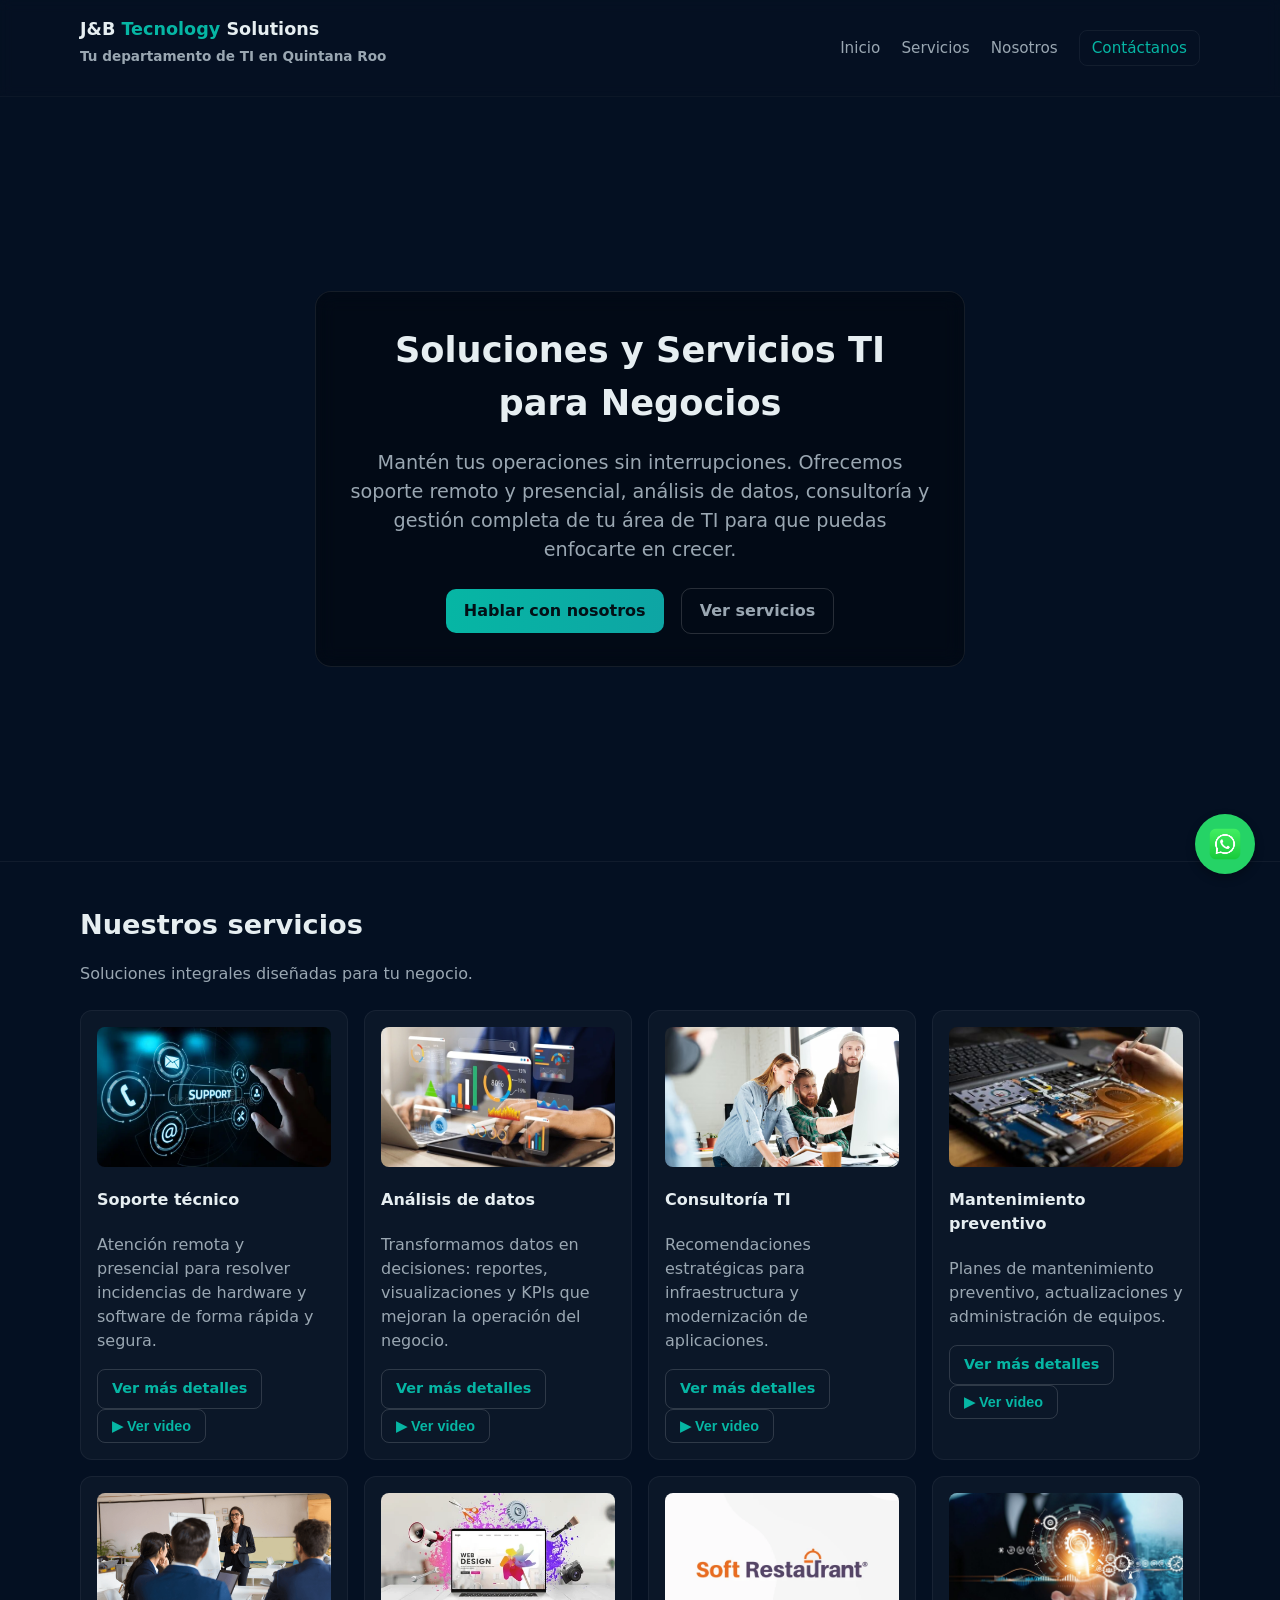
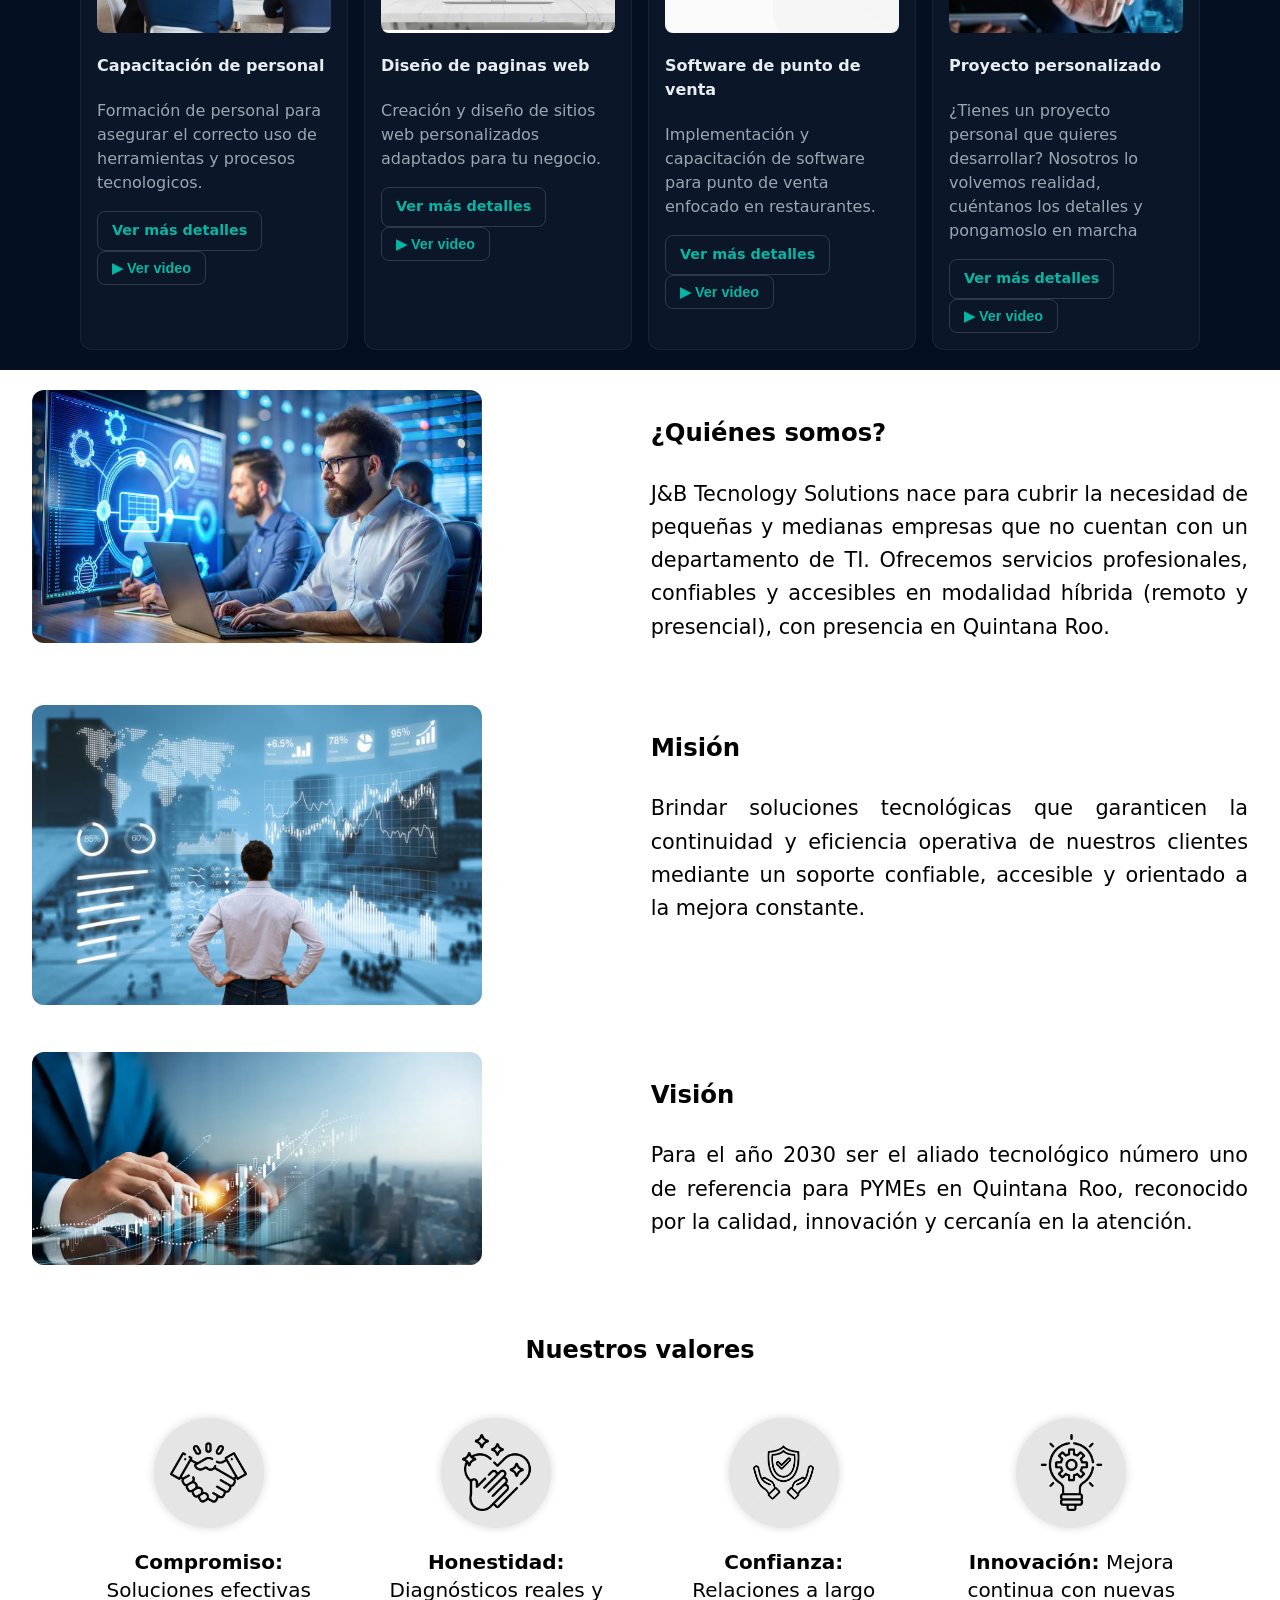
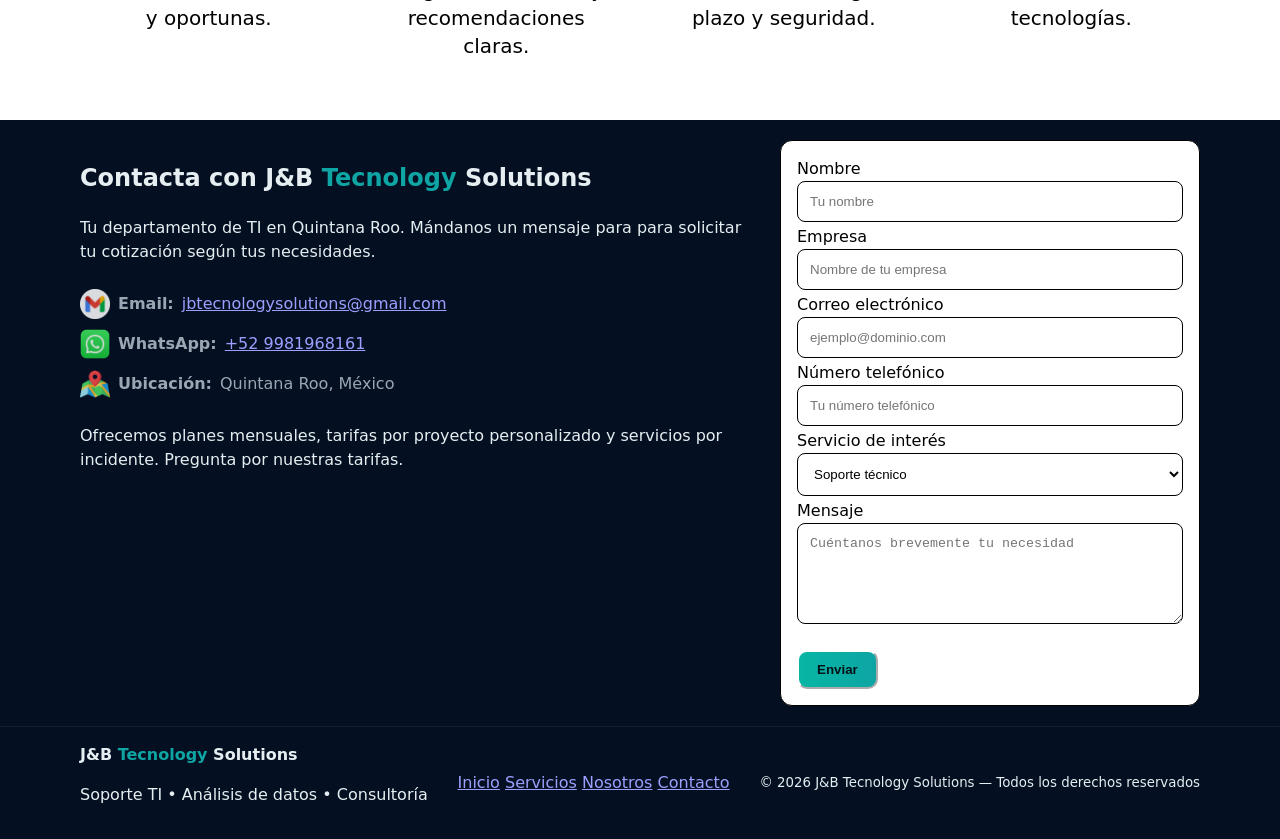
<file: index.html>
<!doctype html>
<html lang="es">
<head>
  <meta charset="utf-8" />
  <meta name="viewport" content="width=device-width,initial-scale=1" />
  <title>J&B Tecnology Solutions</title>
  <meta name="description" content="Soporte técnico, análisis de datos y consultoría TI para pequeñas y medianas empresas en Quintana Roo." />
  <link rel="stylesheet" href="styles.css" />
</head>


<body id="top">
  <div id="loader">
    <canvas id="loader-canvas"></canvas>
  </div>
  <header class="site-header">
    <div class="container header-inner">
      <div class="brand">
        <h1>J&B<span> Tecnology</span> Solutions</h1>
        <h3 class="tagline">Tu departamento de TI en Quintana Roo</h3>
      </div>

      <nav class="main-nav" aria-label="Navegación principal">
        <a href="#top">Inicio</a>
        <a href="#servicios">Servicios</a>
        <a href="#sobre-nosotros">Nosotros</a>
        <a href="#contacto" class="cta">Contáctanos</a>
      </nav>
    </div>
  </header>

  <main>
    <!-- HERO -->
    <section class="hero">
      <video class="hero-image" autoplay muted loop>
        <source src="Images/Video2.mp4" type="video/mp4">
      </video>

      <!-- CONTENIDO CENTRADO Y CON TRANSPARENCIA -->
      <div class="hero-center">
        <div class="hero-box">
          <h2>Soluciones y Servicios TI para Negocios</h2>
          <p>
            Mantén tus operaciones sin interrupciones. Ofrecemos soporte remoto y presencial, análisis de datos, consultoría y
            gestión completa de tu área de TI para que puedas enfocarte en crecer.
          </p>
          <div class="hero-ctas">
            <a href="#contacto" class="btn primary">Hablar con nosotros</a>
            <a href="#servicios" class="btn ghost">Ver servicios</a>
          </div>
        </div>
      </div>
    </section>

    <!-- SERVICES -->
    <section id="servicios" class="section services">
     <div class="container">
      <h2 class="section-title">Nuestros servicios</h2>
      <p class="section-lead">Soluciones integrales diseñadas para tu negocio.</p>

      <div class="cards-grid">

        <article class="card">
          <div class="card-image">
           <img src="Images/20.jpg" alt="Soporte técnico">
          </div>
          <h4>Soporte técnico</h4>
          <p>Atención remota y presencial para resolver incidencias de hardware y software de forma rápida y segura.</p>
          <a href="servicios.html#soporte" class="btn btn-card">Ver más detalles</a>
          <button class="btn btn-card ver-video" data-video="Images/Soporte.mp4">
            ▶ Ver video
          </button>
        </article>

        <article class="card">
          <div class="card-image">
           <img src="Images/21.jpg" alt="Análisis de datos">
          </div>
          <h4>Análisis de datos</h4>
          <p>Transformamos datos en decisiones: reportes, visualizaciones y KPIs que mejoran la operación del negocio.</p>
          <a href="servicios.html#analisis" class="btn btn-card">Ver más detalles</a>
          <button class="btn btn-card ver-video" data-video="Images/Analisis.mp4">
            ▶  Ver video
          </button>
        </article>

        <article class="card">
          <div class="card-image">
           <img src="Images/22.jpg" alt="Consultoría TI"> 
          </div>
          <h4>Consultoría TI</h4>
          <p>Recomendaciones estratégicas para infraestructura y modernización de aplicaciones.</p>
          <a href="servicios.html#consultoria" class="btn btn-card">Ver más detalles</a>
          <button class="btn btn-card ver-video" data-video="Images/ConsulTI.mp4">
            ▶ Ver video
          </button>
        </article>

        <article class="card">
          <div class="card-image">
           <img src="Images/23.jpg" alt="Mantenimiento y gestión">
          </div>
          <h4>Mantenimiento preventivo</h4>
          <p>Planes de mantenimiento preventivo, actualizaciones y administración de equipos.</p>
          <a href="servicios.html#mantenimiento" class="btn btn-card">Ver más detalles</a>
          <button class="btn btn-card ver-video" data-video="Images/MPI.mp4">
            ▶ Ver video
          </button>
        </article>

        <article class="card">
          <div class="card-image">
           <img src="Images/24.jpg" alt="Capacitación y soporte remoto"> 
          </div>
          <h4>Capacitación de personal</h4>
          <p>Formación de personal para asegurar el correcto uso de herramientas y procesos tecnologicos.</p>
          <a href="servicios.html#personal" class="btn btn-card">Ver más detalles</a>
          <button class="btn btn-card ver-video" data-video="Images/Capacitacion Personal.mp4">
            ▶ Ver video
          </button>
        </article>

        <article class="card">
          <div class="card-image">
           <img src="Images/28.jpg" alt="Diseño de paginas web"> 
          </div>
          <h4>Diseño de paginas web</h4>
          <p>Creación y diseño de sitios web personalizados adaptados para tu negocio.</p>
          <a href="servicios.html#web" class="btn btn-card">Ver más detalles</a>
          <button class="btn btn-card ver-video" data-video="Images/Analisis.mp4">
            ▶ Ver video
          </button>
        </article>

        <article class="card">
          <div class="card-image">
           <img src="Images/25.jpg" alt="Software de punto de venta"> 
          </div>
          <h4>Software de punto de venta </h4>
          <p>Implementación y capacitación de software para punto de venta enfocado en restaurantes.</p>
          <a href="servicios.html#softrestaurant" class="btn btn-card">Ver más detalles</a>
          <button class="btn btn-card ver-video" data-video="Images/Analisis.mp4">
            ▶ Ver video
          </button>
        </article>

        <article class="card">
          <div class="card-image">
           <img src="Images/29.jpg" alt="Proyecto Personalizado"> 
          </div>
          <h4>Proyecto personalizado</h4>
          <p>¿Tienes un proyecto personal que quieres desarrollar? Nosotros lo volvemos realidad, cuéntanos los detalles y pongamoslo en marcha </p>
          <a href="servicios.html#proyecto" class="btn btn-card">Ver más detalles</a>
          <button class="btn btn-card ver-video" data-video="Images/Analisis.mp4">
            ▶ Ver video
          </button>
        </article>

       </div>
      </div>
    </section>


    <!-- ABOUT -->
    <section id="sobre-nosotros" class="section about">

        <!-- Bloque 1 -->
      <div class="about-grid">
        <div class="izq">
         <img src="Images/2.jpg" alt="Descripción">
        </div>
    
        <div class="about-text">
          <h3>¿Quiénes somos?</h3>
          <p>
            J&B Tecnology Solutions nace para cubrir la necesidad de pequeñas y medianas empresas que no cuentan con un
            departamento de TI. Ofrecemos servicios profesionales, confiables y accesibles en modalidad híbrida (remoto y
            presencial), con presencia en Quintana Roo.
          </p>
        </div>
      </div>
         
        <!-- Bloque 2 -->
      <div class="about-grid">

        <div class="izq">
         <img src="Images/5.jpg" alt="Descripción">
        </div>
        
        <div class="about-text">
         <h3>Misión</h3>
          <p>
            Brindar soluciones tecnológicas que garanticen la continuidad y eficiencia operativa de nuestros clientes mediante
            un soporte confiable, accesible y orientado a la mejora constante.
          </p>
        </div>
      </div>

       <!-- Bloque 3 -->
      <div class="about-grid">

        <div class="izq">
         <img src="Images/3.jpg" alt="Descripción">
        </div>
        
        <div class="about-text">
         <h3>Visión</h3>
          <p>
            Para el año 2030 ser el aliado tecnológico número uno de referencia para PYMEs en Quintana Roo, reconocido por la calidad,
            innovación y cercanía en la atención.
          </p>
        </div>
      </div>


    </section>

    <!-- VALUES -->
    <section id="valores" class="section values">
      <div class="container">
        <h1 class="title">Nuestros valores</h1>

        <div class="values-grid">
          <div class="value-item">
            <div class="icon-circle">
              <img src="Images/7.png" alt="Compromiso">
            </div>
            <p><strong>Compromiso:</strong> Soluciones efectivas y oportunas.</p>
            
          </div>
        
          <div class="value-item">
            <div class="icon-circle">
              <img src="Images/8.png" alt="Honestidad">
            </div>
            <p><strong>Honestidad:</strong> Diagnósticos reales y recomendaciones claras.</p>
          </div>

          <div class="value-item">
            <div class="icon-circle">
              <img src="Images/9.png" alt="confianza">
            </div>
            <p><strong>Confianza:</strong>  Relaciones a largo plazo y seguridad.</p>
          </div>

          <div class="value-item">
            <div class="icon-circle">
             <img src="Images/10.png" alt="Innovación">
            </div>
            <p><strong>Innovación:</strong> Mejora continua con nuevas tecnologías.</p>
          </div>

        
      </div>
    </section>

    <!-- CONTACT -->
    <section id="contacto" class="section contact">
      <div class="container contact-grid">
        <div class="contact-info">
          <h2>Contacta con J&B <span class="word">Tecnology</span> Solutions</h2>
          <p>Tu departamento de TI en Quintana Roo. Mándanos un mensaje para para solicitar tu cotización según tus necesidades.</p>
          <ul class="contact-list">
            <li>
              <img src="Images/12.png" alt="gmail" class="icon">
              <strong>Email:</strong> <a href="https://mail.google.com/mail/?view=cm&fs=1&to=jbtecnologysolutions@gmail.com">jbtecnologysolutions@gmail.com</a>
          
            </li>
            <li>
              <img src="Images/13.png" alt="whatsapp" class="icon icon-what">
              <strong>WhatsApp:</strong> <a href="https://wa.me/529981968161">+52 9981968161</a>
            </li>
            <li>
              <img src="Images/14.png" alt="Ubicación" class="icon">
              <strong>Ubicación:</strong> Quintana Roo, México</a>
            </li>
          </ul>


          <p class="small">Ofrecemos planes mensuales, tarifas por proyecto personalizado y servicios por incidente. Pregunta por nuestras tarifas.</p>
        </div>

        <form id="contactForm" class="contact-form" novalidate>
          <label for="name">Nombre</label>
          <input id="name" name="name" type="text" required placeholder="Tu nombre" />

          <label for="company">Empresa</label>
          <input id="company" name="company" type="text" placeholder="Nombre de tu empresa" />

          <label for="email">Correo electrónico</label>
          <input id="email" name="email" type="email" required placeholder="ejemplo@dominio.com" />

          <label for="number">Número telefónico</label>
          <input id="number" name="number" type="tel" required placeholder="Tu número telefónico" />

          <label for="service">Servicio de interés</label>
          <select id="service" name="service">
            <option>Soporte técnico</option>
            <option>Análisis de datos</option>
            <option>Consultoría TI</option>
            <option>Mantenimiento</option>
            <option>Capacitación de personal</option>
            <option>Diseño web</option>
            <option>SoftRestaurant</option>
            <option>Proyecto personalizado</option>
            
          </select>

          <label for="message">Mensaje</label>
          <textarea id="message" name="message" rows="5" placeholder="Cuéntanos brevemente tu necesidad"></textarea>

          <div class="form-actions">
            <button type="submit" class="btn primary">Enviar</button>
            
          </div>

         <!-- <p id="formMessage" class="form-message" role="status" aria-live="polite"></p>  -->
        </form>
      </div>
    </section>
  </main>

  <div id="videoModal" class="video-modal">

  <div class="video-content">

    <span class="cerrar-video">&times;</span>

    <video id="videoPlayer" autoplay controls>
      <source src="" type="video/mp4">
    </video>

  </div>

</div>

  <footer class="site-footer">
    <div class="container footer-grid">
      <div>
        <strong>J&B <span class="word">Tecnology</span> Solutions</strong>
        <p>Soporte TI • Análisis de datos • Consultoría</p>
      </div>
      <nav aria-label="Enlaces de pie de página">
        <a href="#top">Inicio</a>
        <a href="#servicios">Servicios</a>
        <a href="#sobre-nosotros">Nosotros</a>
        <a href="#contacto">Contacto</a>
        
      </nav>
      <small>© <span id="year"></span> J&B Tecnology Solutions — Todos los derechos reservados</small>
    </div>
  </footer>
  
  <div id="toast" class="toast"></div>

  
  <script src="script.js"></script>

  <div class="whatsapp-container">

  <div class="whatsapp-message">
    ¿Necesitas ayuda?<br>
    Escríbenos por WhatsApp
  </div>

  <a href="https://wa.me/529981968161?text=Hola%20vi%20su%20pagina%20y%20me%20interesa%20saber%20mas%20informacion%20sobre%20sus%20servicios"
    class="whatsapp-float"
    target="_blank">

    <img src="Images/13.png" alt="WhatsApp">

    </a>

  </div>
</body>


</html>
</file>
<file: styles.css>
:root{
  --bg: #0b1220;
  --muted: #9aa7b2;
  --accent: #06b6a4;
  --accent-2: #0ea5a4;
  --card: #071022;
  --glass: rgba(255,255,255,0.05);
  --max-width: 1120px;
  --radius: 12px;
  --gap: 1.25rem;
  font-family: Inter, ui-sans-serif, system-ui, -apple-system, "Segoe UI", Roboto;
  color-scheme: dark;
}

*{box-sizing:border-box}
html,body{height:100%}
body{
  margin:0;
  background: #041022;
  color:#e6eef1;
  line-height:1.5;
}

.container{
  width:min(94%,var(--max-width));
  margin:0 auto;
}

/* HEADER */
.site-header{
  position:sticky;
  top:0; z-index:50;
  backdrop-filter:blur(6px);
  background:rgba(7,16,34,0.5);
  border-bottom:1px solid rgba(255,255,255,0.03);
}
.header-inner{
  display:flex; justify-content:space-between; align-items:center;
  padding:1rem 0;
}
.brand h1{margin:0;font-size:1.1rem}
.brand h1 span{color:var(--accent)}
.tagline{margin-top:4px;color:var(--muted);font-size:0.85rem}

/* NAV */
.main-nav a{
  color:var(--muted); text-decoration:none; margin-left:1rem; font-size:0.95rem;
}
.main-nav a.cta{
  padding:8px 12px; border-radius:8px;
  border:1px solid rgba(255,255,255,0.06);
  color:var(--accent);
}
.main-nav a:hover{color:var(--accent)}

/* HERO */


.hero{
  position:relative;
  height:85vh;
  display:flex;
  align-items:center;
  justify-content:center;
  overflow:hidden;
  border-bottom:1px solid rgba(255,255,255,0.05);
}



.hero-image {
  position: absolute;
  top: 0;
  left: 0;
  width: 100%;
  height: 100%;
  object-fit: cover;
  z-index: -1;
  filter: brightness(0.45);
}

/* CUADRO TRANSPARENTE */
.hero-center{
  display:flex;
  justify-content:center;
  width:100%;
}

.hero-box{
  max-width:650px;
  padding:2rem;
  background:rgba(0,0,0,0.35);
  backdrop-filter:blur(10px);
  border-radius:16px;
  border:1px solid rgba(255,255,255,0.08);
  text-align:center;
}

.hero-box h2{
  font-size:2.2rem;
  margin:0 0 1rem;
}

.hero-box p{
  color:var(--muted);
  font-size:1.2rem;
  margin-bottom:1.5rem;
}

/* BOTONES */
.btn{
  padding:10px 18px;
  border-radius:10px;
  text-decoration:none;
  font-weight:600;
  cursor:pointer;
  display:inline-block;
}

.btn.primary{
  background:linear-gradient(90deg,var(--accent),var(--accent-2));
  color:#031016;
  margin-right:0.75rem;
}

.btn.ghost{
  background:transparent;
  border:1px solid rgba(255,255,255,0.15);
  color:var(--muted);
}

/* SECCIONES GENERALES */
.section{
  padding:1.25rem 0;border-top:0px solid rgba(255,255,255,0.02)
}
.section-title{
  font-size:1.7rem;margin-bottom:0.25rem
}
.section-lead{
  color:var(--muted);margin-bottom:1.5rem
}




/* CARDS */

.cards-grid{
  
  display:grid;
  grid-template-columns:repeat(auto-fit,minmax(220px,1fr));
  gap:1rem;
}
.card{
  background:rgba(255,255,255,0.03);
  padding:1rem; border-radius:12px;
  border:1px solid rgba(255,255,255,0.05);
}
.card p{
  color:var(--muted)
}

.card-image{
  width: 100%;
  height: 140px;          /* espacio reservado para la imagen */
  background: rgba(255,255,255,0.04);
  border-radius: 8px;
  margin-bottom: 0.75rem;
  overflow: hidden;
}

.card-image img{
  width: 100%;
  height: 100%;
  object-fit: cover;
}

/* BOTÓN EN TARJETAS */
.btn-card{
  padding:8px 14px;
  border-radius:8px;
  font-size:0.9rem;
  font-weight:600;
  text-decoration:none;
  border:1px solid rgba(255,255,255,0.15);
  color:var(--accent);
  background:transparent;
  transition:all 0.2s ease;
  display:inline-flex;
  align-items:center;
  justify-content:center;
}

.card-buttons{
  display:flex;
  gap:10px;
  margin-top:10px;
}


.card{
  transition:transform .25s ease, box-shadow .25s ease;
}

.card:hover{
  transform:translateY(-6px);
  box-shadow:0 12px 30px rgba(0,0,0,.35);
}

#loader{
  position:fixed;
  top:0;
  left:0;
  width:100%;
  height:100%;
  background:#0b0b0b;
  display:flex;
  justify-content:center;
  align-items:center;
  z-index:9999;
  transition:opacity 0.8s ease;
}

#loader.hidden{
  opacity:0;
  pointer-events:none;
}

#loader-canvas{
  width:100%;
  height:100%;
}





/* ABOUT */
.about{
    background-color: white;
    color: black;
    padding-left: 2rem;
    padding-right: 2rem;
    display: flex;
    flex-direction: column;
    gap: 40px;
}


.izq{
    width: 100%;
}

.izq img{
    width: 400%;
    max-width: 450px;
    height: auto;
    border-radius: 12px;
    object-fit: cover;
}

.about-text {
    
    width: 100%;     
    color: black;
    font-size: 1.3rem;
    line-height: 1.6;
    text-align: justify;

}
.about-grid{
    display:grid;
    grid-template-columns:1fr 2fr;
    gap:20rem;
    align-items: right;
}
.cta-box{
  color: white;
  background:var(--card);
  padding:1rem;
  border-radius:12px;
  border:1px solid rgba(255, 255, 255, 0.916);
}

/* VALUES */
.values{
  background-color: white;
  color: black;
}

.title{
  text-align: center;
  color: black;

}

.values-grid {
  display: grid;
  grid-template-columns: repeat(auto-fill, minmax(220px, 1fr));
  gap: 30px;
  margin-top: 30px;
}

.value-item {
  text-align: justify;
  padding: 20px;
}

.icon-circle {
  width: 110px;
  height: 110px;
  border-radius: 100%;
  overflow: hidden;
  margin: 0 auto 15px auto;
  display: flex;
  justify-content: center;
  align-items: center;
  background: #e5e5e5; /* color de fondo del círculo */
  box-shadow: 0 0 10px rgba(0,0,0,0.15);
}

.icon-circle img {
  width: 70%;
  height: 70%;
  object-fit: contain;
}

.values-grid p {
  text-align: center;
  font-size: 20px;
  line-height: 1.4;
}

/* CONTACT */
.contact-grid{
  display:grid;
  grid-template-columns:1fr 420px;
  gap:1.2rem;
}

.contact-info p{
  margin-bottom: 25px;
}  

.contact-list {
  margin-bottom: 25px;  /* Aumenta espacio debajo de Email/WhatsApp/Ubicación */
  padding-left: 0;     /* quita padding por defecto */
  margin-left: 0;  
}
.contact-list li {
  color: var(--muted);
  display: flex;
  align-items: center;
  gap: 8px; /* espacio entre ícono y texto */
  margin-bottom: 10px;
  list-style: none;    /* quita cualquier viñeta oculta */
  padding-left: 0;     
  margin-left: 0;
}

.contact-list .icon {
  width: 30px;
  height: 30px;
  opacity: 0.85; /* más elegante */
}


.contact-form{
  background:white;
  padding:1rem;
  border-radius:12px;
  border:1px solid black;
  color: black;
}



.contact-form input,
.contact-form select,
.contact-form textarea{
  width:100%;
  padding:12px;
  border-radius:8px;
  background:transparent;
  border:1px solid black;
  color:inherit;
  margin-bottom: 3px;
}

.form-actions{
  display:flex;
  gap:0.6rem;
  margin-top:1rem;
  
}

.word {
  color:  #0ea5a4; /* o el color que quieras */
}




/* FOOTER */
.site-footer{
  padding:1rem 0;
  border-top:1px solid rgba(255,255,255,0.05);
}
.footer-grid{
  display:flex;
  align-items:center;
  justify-content:space-between;
}

.word {
  color:  #0ea5a4; /* o el color que quieras */
}


/* =====================
   TOAST MENSAJE FORM
===================== */

.toast {
  position: fixed;
  bottom: 24px;
  right: 24px;
  background: #111827;
  color: #fff;
  padding: 14px 20px;
  border-radius: 12px;
  box-shadow: 0 10px 25px rgba(0,0,0,.25);
  opacity: 0;
  transform: translateY(20px);
  transition: all .4s ease;
  z-index: 9999;
  font-size: 0.95rem;
  max-width: 320px;
}

.toast.show {
  opacity: 1;
  transform: translateY(0);
}

.toast.success {
  background: linear-gradient(90deg, #16a34a, #22c55e);
}

.toast.error {
  background: linear-gradient(90deg, #dc2626, #ef4444);
}

@media (max-width: 768px) {

  /* CONTENEDOR */
  .container {
    width: 92%;
  }

  /* HEADER */
  .header-inner {
    flex-direction: column;
    gap: 12px;
    text-align: center;
  }

  .main-nav a {
    margin: 0 8px;
    font-size: 0.9rem;
  }

  /* HERO */
  .hero {
    height: auto;
    padding: 4rem 0;
  }

  .hero-box {
    padding: 1.5rem;
  }

  .hero-box h2 {
    font-size: 1.7rem;
  }

  .hero-box p {
    font-size: 1rem;
  }

  /* BOTONES */
  .btn {
    display: block;
    width: 100%;
    margin-bottom: 10px;
  }

  /* CARDS */
  .cards-grid {
    grid-template-columns: 1fr;
  }

  /* ABOUT */
  .about-grid {
    grid-template-columns: 1fr;
    gap: 2rem;
  }

  .izq img {
    width: 100%;
    max-width: 100%;
  }

  .about-text {
    font-size: 1.05rem;
  }

  /* VALUES */
  .values-grid {
    grid-template-columns: 1fr;
  }

  /* CONTACT */
  .contact-grid {
    grid-template-columns: 1fr;
  }

  .contact-form {
    margin-top: 1rem;
  }

  /* FOOTER */
  .footer-grid {
    flex-direction: column;
    gap: 12px;
    text-align: center;
  }

}

.video-modal{
  display:none;
  position:fixed;
  top:0;
  left:0;
  width:100%;
  height:100%;
  background:rgba(0,0,0,0.8);
  justify-content:center;
  align-items:center;
  z-index:999;
}

.video-content{
  width:70%;
  max-width:900px;
  position:relative;
}

.video-content video{
  width:100%;
  border-radius:10px;
}

.cerrar-video{
  position:absolute;
  top:-35px;
  right:0;
  font-size:30px;
  color:white;
  cursor:pointer;
}

.whatsapp-container{
  position:fixed;
  bottom:25px;
  right:25px;
  display:flex;
  align-items:center;
  gap:10px;
  z-index:1000;
}

.whatsapp-message{
  background:#1f2937;
  color:white;
  padding:10px 14px;
  border-radius:10px;
  font-size:14px;
  box-shadow:0 4px 10px rgba(0,0,0,0.2);
  opacity:0;
  transform:translateX(20px);
  transition:all 0.3s ease;
}

.whatsapp-container:hover .whatsapp-message{
  opacity:1;
  transform:translateX(0);
}

.whatsapp-float{
  width:60px;
  height:60px;
  background:#25D366;
  border-radius:50%;
  display:flex;
  align-items:center;
  justify-content:center;
  box-shadow:0 4px 10px rgba(0,0,0,0.3);
  transition:transform 0.2s ease;
}

.whatsapp-float:hover{
  transform:scale(1.1);
}

.whatsapp-float img{
  width:32px;
}
</file>
